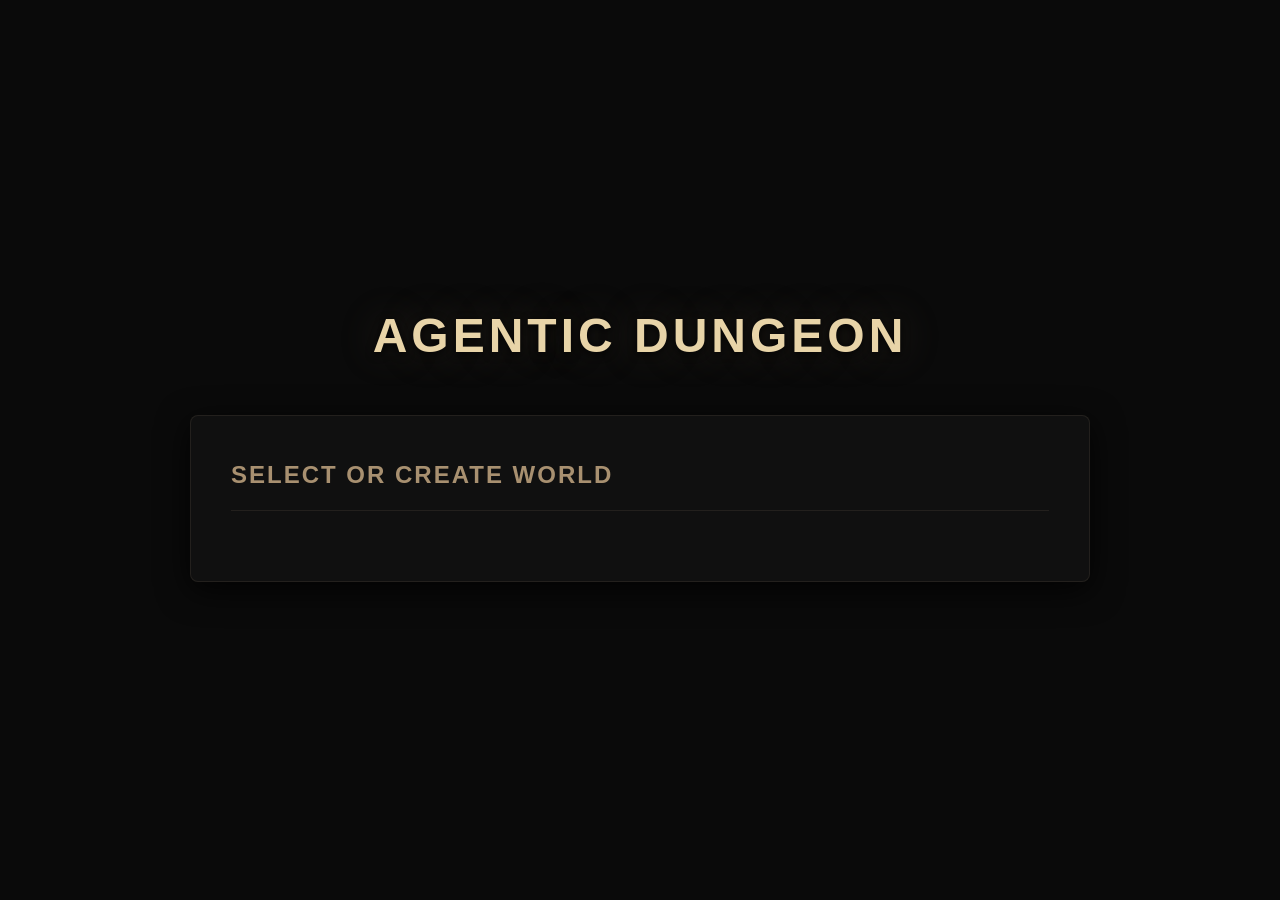
<file: static/old/start.html>
<!DOCTYPE html>
<html lang="en">

<head>
    <meta charset="UTF-8">
    <meta name="viewport" content="width=device-width, initial-scale=1.0">
    <title>Agentic Dungeon - Start</title>
    <style>
        * {
            box-sizing: border-box;
            margin: 0;
            padding: 0;
        }

        body {
            background: #0a0a0a;
            color: #c9c9c9;
            font-family: -apple-system, BlinkMacSystemFont, 'Segoe UI', 'Roboto', 'Oxygen', 'Ubuntu', sans-serif;
            font-size: 15px;
            line-height: 1.6;
            padding: 20px;
            min-height: 100vh;
            display: flex;
            align-items: center;
            justify-content: center;
        }

        .container {
            max-width: 900px;
            width: 100%;
        }

        .panel {
            background: rgba(18, 18, 18, 0.92);
            backdrop-filter: blur(20px);
            border: 1px solid rgba(80, 70, 60, 0.3);
            border-radius: 8px;
            padding: 40px;
            box-shadow: 0 8px 32px rgba(0, 0, 0, 0.8);
            margin-bottom: 20px;
        }

        h1 {
            text-align: center;
            font-size: 48px;
            font-weight: 800;
            letter-spacing: 4px;
            margin-bottom: 40px;
            color: #e8d4a8;
            text-shadow: 0 2px 8px rgba(0, 0, 0, 0.8),
                0 0 40px rgba(140, 120, 90, 0.3);
        }

        h2 {
            font-size: 24px;
            margin-bottom: 30px;
            color: #a89070;
            font-weight: 600;
            text-transform: uppercase;
            letter-spacing: 2px;
            border-bottom: 1px solid rgba(80, 70, 60, 0.3);
            padding-bottom: 15px;
        }

        h3 {
            font-size: 16px;
            margin-bottom: 15px;
            color: #a89070;
            font-weight: 600;
            text-transform: uppercase;
            letter-spacing: 1px;
        }

        .section {
            margin-bottom: 30px;
        }

        label {
            display: block;
            margin-bottom: 8px;
            color: #a89070;
            font-weight: 500;
            font-size: 14px;
        }

        input[type="text"],
        input[type="number"],
        select,
        textarea {
            width: 100%;
            background: rgba(20, 18, 16, 0.8);
            backdrop-filter: blur(10px);
            border: 1px solid rgba(80, 70, 60, 0.3);
            border-radius: 6px;
            color: #d4d4d4;
            padding: 14px 16px;
            font-family: inherit;
            font-size: 14px;
            margin-bottom: 15px;
            transition: all 0.3s ease;
        }

        input::placeholder,
        textarea::placeholder {
            color: rgba(200, 200, 200, 0.3);
        }

        input:focus,
        select:focus,
        textarea:focus {
            outline: none;
            border-color: rgba(140, 120, 90, 0.6);
            box-shadow: 0 0 0 2px rgba(140, 120, 90, 0.1);
            background: rgba(25, 22, 20, 0.9);
        }

        textarea {
            min-height: 100px;
            resize: vertical;
        }

        button {
            background: rgba(40, 35, 30, 0.7);
            backdrop-filter: blur(10px);
            border: 1px solid rgba(80, 70, 60, 0.4);
            border-radius: 6px;
            color: #c9c9c9;
            padding: 15px 30px;
            cursor: pointer;
            font-family: inherit;
            font-size: 14px;
            font-weight: 500;
            transition: all 0.3s cubic-bezier(0.4, 0, 0.2, 1);
            text-transform: uppercase;
            letter-spacing: 1px;
            width: 100%;
            margin-bottom: 12px;
        }

        button:hover:not(:disabled) {
            background: rgba(80, 70, 60, 0.6);
            border-color: rgba(120, 100, 80, 0.6);
            box-shadow: 0 4px 12px rgba(0, 0, 0, 0.5);
            transform: translateY(-1px);
            color: #e8e8e8;
        }

        button:active {
            transform: translateY(0);
        }

        button:disabled {
            opacity: 0.25;
            cursor: not-allowed;
            background: rgba(30, 25, 20, 0.4);
        }

        .world-list {
            border: 1px solid rgba(80, 70, 60, 0.3);
            border-radius: 6px;
            padding: 20px;
            margin-bottom: 20px;
            background: rgba(8, 8, 8, 0.5);
        }

        .world-item {
            padding: 20px;
            border: 1px solid rgba(60, 50, 40, 0.3);
            border-radius: 6px;
            margin-bottom: 12px;
            cursor: pointer;
            transition: all 0.3s ease;
            background: rgba(20, 18, 16, 0.4);
        }

        .world-item:hover {
            border-color: rgba(140, 120, 90, 0.6);
            background: rgba(30, 25, 20, 0.6);
            transform: translateY(-2px);
            box-shadow: 0 4px 12px rgba(0, 0, 0, 0.5);
        }

        .world-item.selected {
            border-color: rgba(140, 120, 90, 0.8);
            background: rgba(40, 35, 30, 0.6);
            box-shadow: 0 4px 20px rgba(140, 120, 90, 0.2);
        }

        .world-name {
            font-size: 18px;
            font-weight: 600;
            margin-bottom: 8px;
            color: #e8d4a8;
        }

        .world-details {
            font-size: 13px;
            color: #999;
            line-height: 1.5;
        }

        .hidden {
            display: none;
        }

        .examples {
            font-size: 12px;
            color: #888;
            margin-top: -10px;
            margin-bottom: 15px;
            padding-left: 12px;
            line-height: 1.6;
        }

        .error {
            color: #d47070;
            background: rgba(212, 112, 112, 0.1);
            border: 1px solid rgba(212, 112, 112, 0.3);
            border-radius: 6px;
            padding: 12px 16px;
            margin-bottom: 15px;
        }

        .loading {
            text-align: center;
            color: #a89070;
            padding: 30px;
            font-style: italic;
        }

        .art-style-option {
            padding: 15px;
            border: 1px solid rgba(60, 50, 40, 0.3);
            border-radius: 6px;
            margin-bottom: 10px;
            cursor: pointer;
            transition: all 0.3s ease;
            background: rgba(20, 18, 16, 0.4);
        }

        .art-style-option:hover {
            border-color: rgba(140, 120, 90, 0.6);
            background: rgba(30, 25, 20, 0.6);
            transform: translateY(-1px);
        }

        .art-style-option.selected {
            border-color: rgba(140, 120, 90, 0.8);
            background: rgba(40, 35, 30, 0.6);
            box-shadow: 0 0 0 2px rgba(140, 120, 90, 0.1);
        }

        .art-style-option strong {
            color: #e8d4a8;
            display: block;
            margin-bottom: 4px;
        }

        /* Scrollbar styling */
        ::-webkit-scrollbar {
            width: 8px;
        }

        ::-webkit-scrollbar-track {
            background: rgba(20, 20, 20, 0.5);
            border-radius: 4px;
        }

        ::-webkit-scrollbar-thumb {
            background: rgba(80, 70, 60, 0.6);
            border-radius: 4px;
        }

        ::-webkit-scrollbar-thumb:hover {
            background: rgba(100, 85, 70, 0.8);
        }

        /* Loading Status Styles */
        .loading-status {
            margin-bottom: 30px;
        }

        .status-item {
            display: flex;
            align-items: center;
            padding: 20px;
            margin-bottom: 15px;
            background: rgba(20, 18, 16, 0.4);
            border: 1px solid rgba(60, 50, 40, 0.3);
            border-radius: 6px;
            transition: all 0.3s ease;
        }

        .status-item.active {
            border-color: rgba(140, 120, 90, 0.6);
            background: rgba(30, 25, 20, 0.6);
            box-shadow: 0 0 20px rgba(140, 120, 90, 0.2);
        }

        .status-item.complete {
            opacity: 0.6;
        }

        .status-icon {
            font-size: 32px;
            margin-right: 20px;
            min-width: 40px;
            text-align: center;
        }

        .status-text {
            flex: 1;
        }

        .status-title {
            font-size: 16px;
            font-weight: 600;
            color: #e8d4a8;
            margin-bottom: 4px;
        }

        .status-desc {
            font-size: 13px;
            color: #999;
        }

        .status-check {
            font-size: 24px;
            min-width: 30px;
            text-align: center;
        }

        .progress-bar-container {
            width: 100%;
            height: 8px;
            background: rgba(20, 18, 16, 0.8);
            border-radius: 4px;
            overflow: hidden;
            margin-bottom: 15px;
        }

        .progress-bar {
            height: 100%;
            background: linear-gradient(90deg, #8c7850, #a89070);
            width: 0%;
            transition: width 0.5s ease;
        }

        .progress-text {
            text-align: center;
            font-size: 18px;
            font-weight: 600;
            color: #a89070;
        }
    </style>
</head>

<body>
    <div class="container">
        <h1>AGENTIC DUNGEON</h1>

        <!-- Step 1: World Selection -->
        <div id="step-world-selection" class="panel">
            <h2>Select or Create World</h2>

            <div id="loading-worlds" class="loading hidden">
                Loading worlds...
            </div>

            <div id="worlds-content" class="hidden">
                <div class="section">
                    <h3>Existing Worlds</h3>
                    <div id="world-list" class="world-list">
                        <!-- Worlds will be loaded here -->
                    </div>
                </div>

                <button onclick="selectExistingWorld()" id="btn-select-world">
                    Load Selected World
                </button>
                <button onclick="showCreateWorld()">
                    Create New World
                </button>
            </div>

            <div id="error-worlds" class="error hidden"></div>
        </div>

        <!-- Step 2: Create New World -->
        <div id="step-create-world" class="panel hidden">
            <h2>Create New World</h2>

            <div class="section">
                <label for="world-theme">World Theme/Setting (Optional)</label>
                <textarea id="world-theme" placeholder="Describe the world theme..."></textarea>
                <div class="examples">
                    Examples:<br>
                    • Middle-earth style world with kingdoms and castles<br>
                    • Grimdark fantasy in oppressed township and dark woods<br>
                    • Underwater coral city with bioluminescent creatures<br>
                    • Space station with abandoned tech and alien artifacts
                </div>
            </div>

            <div class="section">
                <label>Art Style for Room Images</label>
                <div class="art-style-option" data-style="retro_anime" onclick="selectArtStyle('retro_anime')">
                    <strong>Retro Anime</strong>
                    90s anime style like Cowboy Bebop
                </div>
                <div class="art-style-option" data-style="pixel_art" onclick="selectArtStyle('pixel_art')">
                    <strong>Pixel Art</strong>
                    16-bit retro RPG style
                </div>
                <div class="art-style-option" data-style="photorealistic" onclick="selectArtStyle('photorealistic')">
                    <strong>Photorealistic</strong>
                    Cinematic film photography
                </div>
                <div class="art-style-option" data-style="low_poly" onclick="selectArtStyle('low_poly')">
                    <strong>Low Poly</strong>
                    Stylized flat-shaded geometric style
                </div>
            </div>

            <div class="section">
                <label>Labyrinth Size</label>
                <div class="art-style-option" data-size="2" onclick="selectGridSize(2)">
                    <strong>Trial</strong>
                    ~4 rooms of winding passages, ~1 min generation, 2 treasures hidden
                </div>
                <div class="art-style-option" data-size="3" onclick="selectGridSize(3)">
                    <strong>Normal</strong>
                    ~9 rooms of organic tunnels, ~2-3 min generation, 3 treasures hidden
                </div>
                <div class="art-style-option" data-size="4" onclick="selectGridSize(4)">
                    <strong>Large</strong>
                    ~16 rooms of branching paths, ~4-5 min generation, 4 treasures hidden
                </div>
            </div>

            <button onclick="createWorld()">Create World</button>
            <button onclick="backToWorldSelection()">Back</button>

            <div id="error-create" class="error hidden"></div>
        </div>

        <!-- Step 2.5: World Generation Progress -->
        <div id="step-world-loading" class="panel hidden">
            <h2>Creating Your Dungeon</h2>

            <div id="loading-status" class="loading-status">
                <div class="status-item" id="status-map">
                    <div class="status-icon">🗺️</div>
                    <div class="status-text">
                        <div class="status-title">Generating Map</div>
                        <div class="status-desc">Creating <span id="grid-info"></span> dungeon layout...</div>
                    </div>
                    <div class="status-check">⏳</div>
                </div>

                <div class="status-item" id="status-descriptions">
                    <div class="status-icon">📜</div>
                    <div class="status-text">
                        <div class="status-title">Dungeon Master Creating Descriptions</div>
                        <div class="status-desc">Crafting room narratives and atmosphere...</div>
                    </div>
                    <div class="status-check">⏳</div>
                </div>

                <div class="status-item" id="status-images">
                    <div class="status-icon">🎨</div>
                    <div class="status-text">
                        <div class="status-title">Artists Rendering Images</div>
                        <div class="status-desc">Painting room scenes in parallel...</div>
                    </div>
                    <div class="status-check">⏳</div>
                </div>

                <div class="status-item" id="status-treasures">
                    <div class="status-icon">💎</div>
                    <div class="status-text">
                        <div class="status-title">Treasures Being Hidden</div>
                        <div class="status-desc">Placing artifacts throughout the dungeon...</div>
                    </div>
                    <div class="status-check">⏳</div>
                </div>
            </div>

            <div class="progress-bar-container">
                <div class="progress-bar" id="overall-progress"></div>
            </div>
            <div class="progress-text" id="progress-percentage">0%</div>
        </div>

        <!-- Step 3: Player Setup -->
        <div id="step-player-setup" class="panel hidden">
            <h2>Select or Create Character</h2>

            <div id="world-info" class="section">
                <!-- World info will be displayed here -->
            </div>

            <div id="existing-players-section" class="section hidden">
                <h3>Existing Characters</h3>
                <div id="existing-players-list" class="world-list">
                    <!-- Existing players will be loaded here -->
                </div>
                <button onclick="loadExistingPlayer()" id="btn-load-player">
                    Continue with Selected Character
                </button>
            </div>

            <div class="section">
                <h3>Or Create New Character</h3>
                <button onclick="createNewPlayer()">Create New Character</button>
            </div>

            <div id="error-player" class="error hidden"></div>
        </div>
    </div>

    <script>
        const API_BASE = '';
        let selectedWorldId = null;
        let selectedArtStyle = 'retro_anime';
        let selectedGridSize = 3;  // Default to normal
        let worldData = null;

        async function init() {
            await loadWorlds();
        }

        let worldsWithPlayers = [];

        async function loadWorlds() {
            document.getElementById('loading-worlds').classList.remove('hidden');
            try {
                const response = await fetch(`${API_BASE}/api/worlds`);
                const data = await response.json();

                // Load player info for each world
                worldsWithPlayers = await Promise.all(data.worlds.map(async (world) => {
                    try {
                        // Try to get HUMAN player for this world
                        const playersResp = await fetch(`${API_BASE}/api/worlds/${world.id}/players`);
                        const playersData = await playersResp.json();
                        const humanPlayer = playersData.players?.find(p => p.player_type === 'HUMAN');
                        return { ...world, player: humanPlayer || null };
                    } catch {
                        return { ...world, player: null };
                    }
                }));

                const worldList = document.getElementById('world-list');

                if (worldsWithPlayers.length === 0) {
                    worldList.innerHTML = '<p style="color: #888; text-align: center; padding: 20px;">No worlds found. Create a new one!</p>';
                } else {
                    worldList.innerHTML = worldsWithPlayers.map(world => `
                        <div class="world-item" onclick="selectWorld('${world.id}')">
                            <div class="world-name">${world.name}</div>
                            <div class="world-details">
                                ${world.theme ? world.theme + '<br>' : ''}
                                Art Style: ${world.art_style}<br>
                                ${world.player ? `Player: ${world.player.name}<br>` : 'No character yet<br>'}
                                Last Played: ${new Date(world.last_played_at).toLocaleString()}
                            </div>
                        </div>
                    `).join('');
                }

                document.getElementById('loading-worlds').classList.add('hidden');
                document.getElementById('worlds-content').classList.remove('hidden');

            } catch (error) {
                document.getElementById('error-worlds').textContent = `Error loading worlds: ${error.message}`;
                document.getElementById('error-worlds').classList.remove('hidden');
                document.getElementById('loading-worlds').classList.add('hidden');
            }
        }

        function selectWorld(worldId) {
            selectedWorldId = worldId;
            document.querySelectorAll('.world-item').forEach(item => {
                item.classList.remove('selected');
            });
            event.target.closest('.world-item').classList.add('selected');
        }

        async function selectExistingWorld() {
            if (!selectedWorldId) {
                alert('Please select a world first');
                return;
            }

            try {
                // Find the world with player info
                const world = worldsWithPlayers.find(w => w.id === selectedWorldId);

                if (world && world.player) {
                    // Player exists - go directly to game
                    localStorage.setItem('playerId', world.player.id);
                    window.location.href = '/game.html';
                } else {
                    // No player - show character creation
                    const response = await fetch(`${API_BASE}/api/worlds/${selectedWorldId}`);
                    worldData = await response.json();
                    showPlayerSetup();
                }

            } catch (error) {
                document.getElementById('error-worlds').textContent = `Error loading world: ${error.message}`;
                document.getElementById('error-worlds').classList.remove('hidden');
            }
        }

        function showCreateWorld() {
            document.getElementById('step-world-selection').classList.add('hidden');
            document.getElementById('step-create-world').classList.remove('hidden');

            // Select defaults
            selectArtStyle('retro_anime');
            selectGridSize(3);
        }

        function backToWorldSelection() {
            document.getElementById('step-create-world').classList.add('hidden');
            document.getElementById('step-world-selection').classList.remove('hidden');
        }

        function selectArtStyle(style) {
            selectedArtStyle = style;
            document.querySelectorAll('[data-style]').forEach(option => {
                option.classList.remove('selected');
            });
            document.querySelector(`[data-style="${style}"]`).classList.add('selected');
        }

        function selectGridSize(size) {
            selectedGridSize = size;
            document.querySelectorAll('[data-size]').forEach(option => {
                option.classList.remove('selected');
            });
            document.querySelector(`[data-size="${size}"]`).classList.add('selected');
        }

        async function createWorld() {
            // Auto-generate world name using Faker
            const worldName = `${faker.word.adjective()}-${faker.color.human()}-${faker.animal.type()}`;

            const worldTheme = document.getElementById('world-theme').value.trim();

            // Show loading screen
            document.getElementById('step-create-world').classList.add('hidden');
            document.getElementById('step-world-loading').classList.remove('hidden');

            // Set grid info
            const totalRooms = selectedGridSize * selectedGridSize;
            document.getElementById('grid-info').textContent = `~${totalRooms} room labyrinth`;

            try {
                // Make the actual API call and wait for response
                const response = await fetch(`${API_BASE}/api/worlds`, {
                    method: 'POST',
                    headers: { 'Content-Type': 'application/json' },
                    body: JSON.stringify({
                        name: worldName,
                        theme: worldTheme || null,
                        art_style: selectedArtStyle,
                        grid_size: selectedGridSize,
                        npc_count: 0
                    })
                });

                if (!response.ok) {
                    const error = await response.json();
                    throw new Error(error.detail || 'Failed to create world');
                }

                worldData = await response.json();
                selectedWorldId = worldData.id;

                // Show player setup
                showPlayerSetup();

            } catch (error) {
                document.getElementById('step-world-loading').classList.add('hidden');
                document.getElementById('step-create-world').classList.remove('hidden');
                document.getElementById('error-create').textContent = `Error: ${error.message}`;
                document.getElementById('error-create').classList.remove('hidden');
            }
        }

        function showPlayerSetup() {
            document.getElementById('step-world-selection').classList.add('hidden');
            document.getElementById('step-create-world').classList.add('hidden');
            document.getElementById('step-world-loading').classList.add('hidden');
            document.getElementById('step-player-setup').classList.remove('hidden');

            // Display world info
            const worldInfo = document.getElementById('world-info');
            worldInfo.innerHTML = `
                <h3>World: ${worldData.name}</h3>
                ${worldData.theme ? `<p style="color: #999; margin-bottom: 10px;">${worldData.theme}</p>` : ''}
                <p style="color: #888; font-size: 12px;">Art Style: ${worldData.art_style}</p>
            `;

            // Hide existing players section since we only show this screen if no player exists
            document.getElementById('existing-players-section').classList.add('hidden');
        }

        async function createNewPlayer() {
            // Auto-generate player name using Faker
            const playerName = faker.person.firstName();

            try {
                // Create player
                const response = await fetch(`${API_BASE}/api/players`, {
                    method: 'POST',
                    headers: { 'Content-Type': 'application/json' },
                    body: JSON.stringify({
                        world_id: selectedWorldId,
                        player_name: playerName,
                        player_type: 'HUMAN'
                    })
                });

                if (!response.ok) {
                    const error = await response.json();
                    throw new Error(error.detail || 'Failed to create player');
                }

                const playerData = await response.json();

                // Store player ID and redirect to game
                localStorage.setItem('playerId', playerData.id);
                window.location.href = '/game.html';

            } catch (error) {
                document.getElementById('error-player').textContent = `Error: ${error.message}`;
                document.getElementById('error-player').classList.remove('hidden');
            }
        }

        // Initialize on load
        window.onload = async () => {
            // Load Faker.js dynamically
            const { faker } = await import('https://esm.sh/@faker-js/faker@8.4.1');
            window.faker = faker;
            await init();
        };
    </script>
</body>

</html>
</file>
